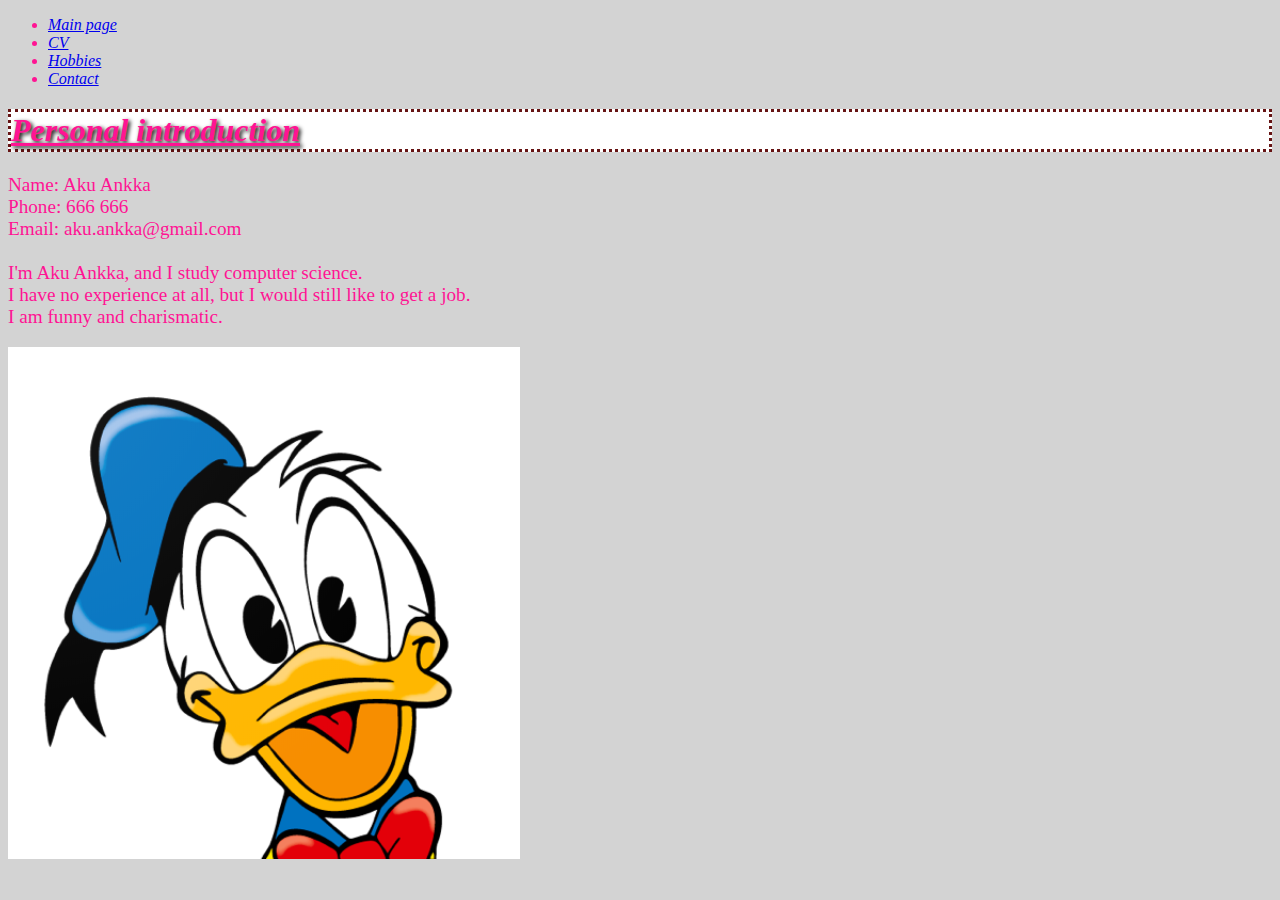
<file: index.html>
<!DOCTYPE html>
<html>
<head>
    <title>Main page</title>
    <link href="https://bootswatch.com/5/lumen/bootstrap.min.css" rel="stylesheet">
    <link rel="stylesheet" href="stylesheet1.css">
    
</head>
<body>
    <!-- Navigaatiopalkki -->
    <div class="container">
        <ul class="nav justify-content-center my-3">
            <li class="nav-item">
                <a class="nav-link active" aria-current="page" href="index.html">Main page</a>
            </li>
            <li class="nav-item">
                <a class="nav-link" href="cv.html">CV</a>
            </li>
            <li class="nav-item">
                <a class="nav-link" href="hobbies.html">Hobbies</a>
            </li>
            <li class="nav-item">
                <a class="nav-link" href="contact.html">Contact</a>
            </li>
        </ul>
    </div>

    <div class="container">
<h1>Personal introduction</h1>
</div>
    <div class="container">
      <div class="row">
          <div class="col-12 col-md-8">
                <p>
                    Name: Aku Ankka <br/>
                    Phone: 666 666 <br/>
                    Email: aku.ankka@gmail.com <br/>
                    <br/>
                    I'm Aku Ankka, and I study computer science.<br>
                    I have no experience at all, but I would still like to get a job.<br>
                    I am funny and charismatic.
                </p>
            </div>
            <div class="col-12 col-md-4">
                <img src="akuankka.png" class="img-thumbnail" alt="Aku Ankka">
            </div>
        </div>
    </div>
</body>
</html>
</file>
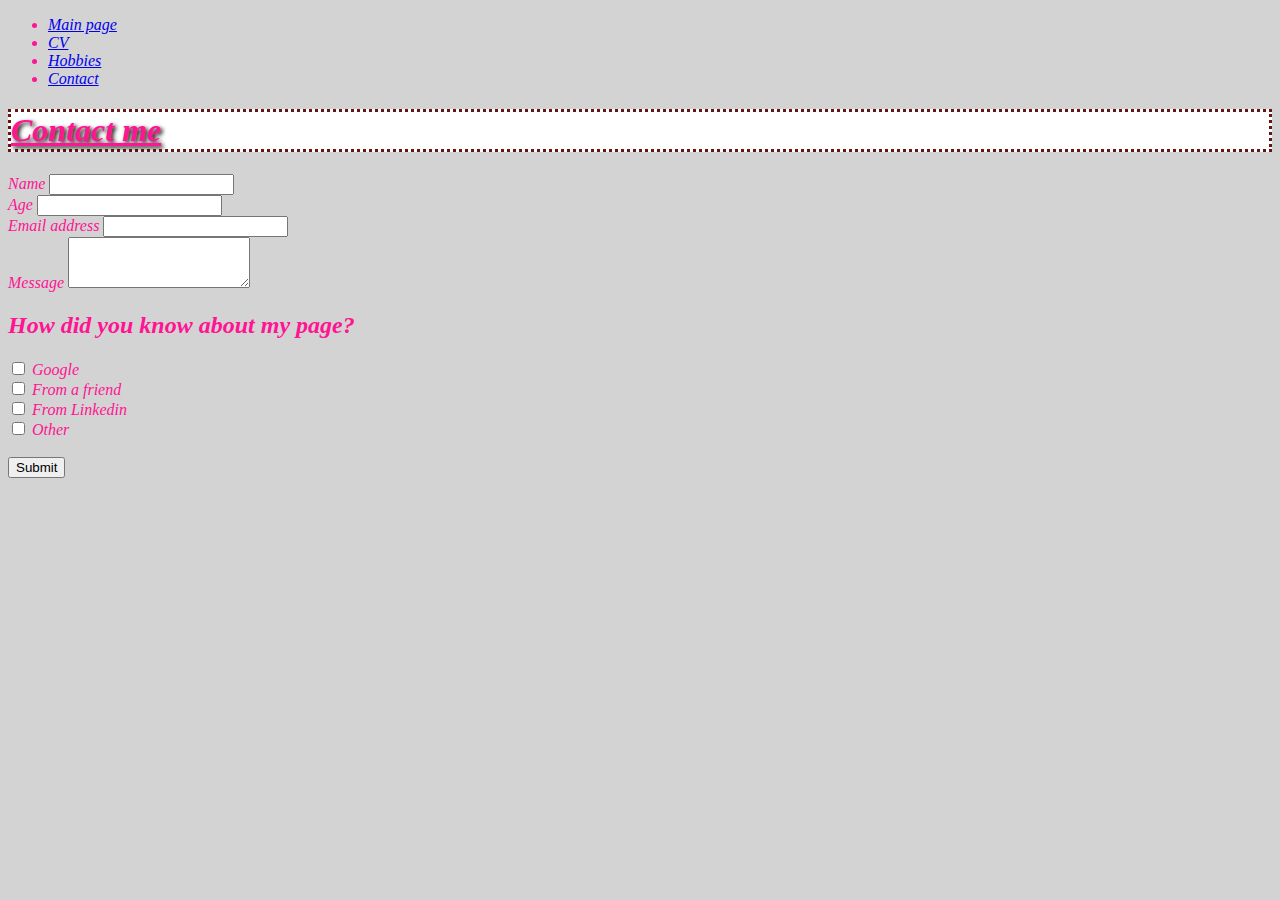
<file: contact.html>
<!DOCTYPE html>
<html>
<head>
    <title>Index</title>
    <link href="https://bootswatch.com/5/lumen/bootstrap.min.css" rel="stylesheet">
    <link rel="stylesheet" href="stylesheet1.css"
</head>
<body>
    <div class="container">
    <ul class="nav justify-content-center">
        <li class="nav-item">
          <a class="nav-link"  href="index.html">Main page</a>
        </li>
        <li class="nav-item">
          <a class="nav-link" href="cv.html">CV</a>
        </li>
        <li class="nav-item">
          <a class="nav-link" href="hobbies.html">Hobbies</a>
        </li>
        <li class="nav-item">
            <a class="nav-link active" aria-current="page" href="contact.html">Contact</a>
        </li>
      </ul>
    </div>
    <div class="container">
<h1>Contact me</h1>
</div>
<div class="container">
<div class="input-container">
  <div class="row">
    <div class="col-12 col-md-5">
    <form action="https://elearn.uef.fi/login" method="post">

        <div class="mb-3">
            <label for="exampleFormControlInput1" class="form-label">Name</label>
            <input type="text" class="form-control" id="exampleFormControlInput1" placeholder="">
          </div>
          <div class="mb-3">
            <label for="exampleFormControlInput1" class="form-label">Age</label>
            <input type="number" class="form-control" id="exampleFormControlInput1" placeholder="">
          </div>
        <div class="mb-3">
            <label for="exampleFormControlInput1" class="form-label">Email address</label>
            <input type="email" class="form-control" id="exampleFormControlInput1" placeholder="">
          </div>
          <div class="mb-3">
            <label for="exampleFormControlTextarea1" class="form-label">Message</label>
            <textarea class="form-control" id="exampleFormControlTextarea1" rows="3"></textarea>
          </div>
<h2>How did you know about my page?</h2>
      
    

        <div class="form-check">
            <input class="form-check-input" type="checkbox" value="Google" id="flexCheckDefault">
            <label class="form-check-label" for="flexCheckDefault">
              Google
            </label>
          </div>
          <div class="form-check">
            <input class="form-check-input" type="checkbox" value="Google" id="flexCheckDefault">
            <label class="form-check-label" for="flexCheckDefault">
              From a friend
            </label>
          </div>
          <div class="form-check">
            <input class="form-check-input" type="checkbox" value="Google" id="flexCheckDefault">
            <label class="form-check-label" for="flexCheckDefault">
              From Linkedin
            </label>
          </div>
          <div class="form-check">
            <input class="form-check-input" type="checkbox" value="Google" id="flexCheckDefault">
            <label class="form-check-label" for="flexCheckDefault">
              Other
            </label>
          </div>
        </div>
      </div>
    <br>
    
    <button type="button" class="btn btn-info">Submit</button>
    
    
        </form>
    </div>
</div>


</body>
</html>
</file>
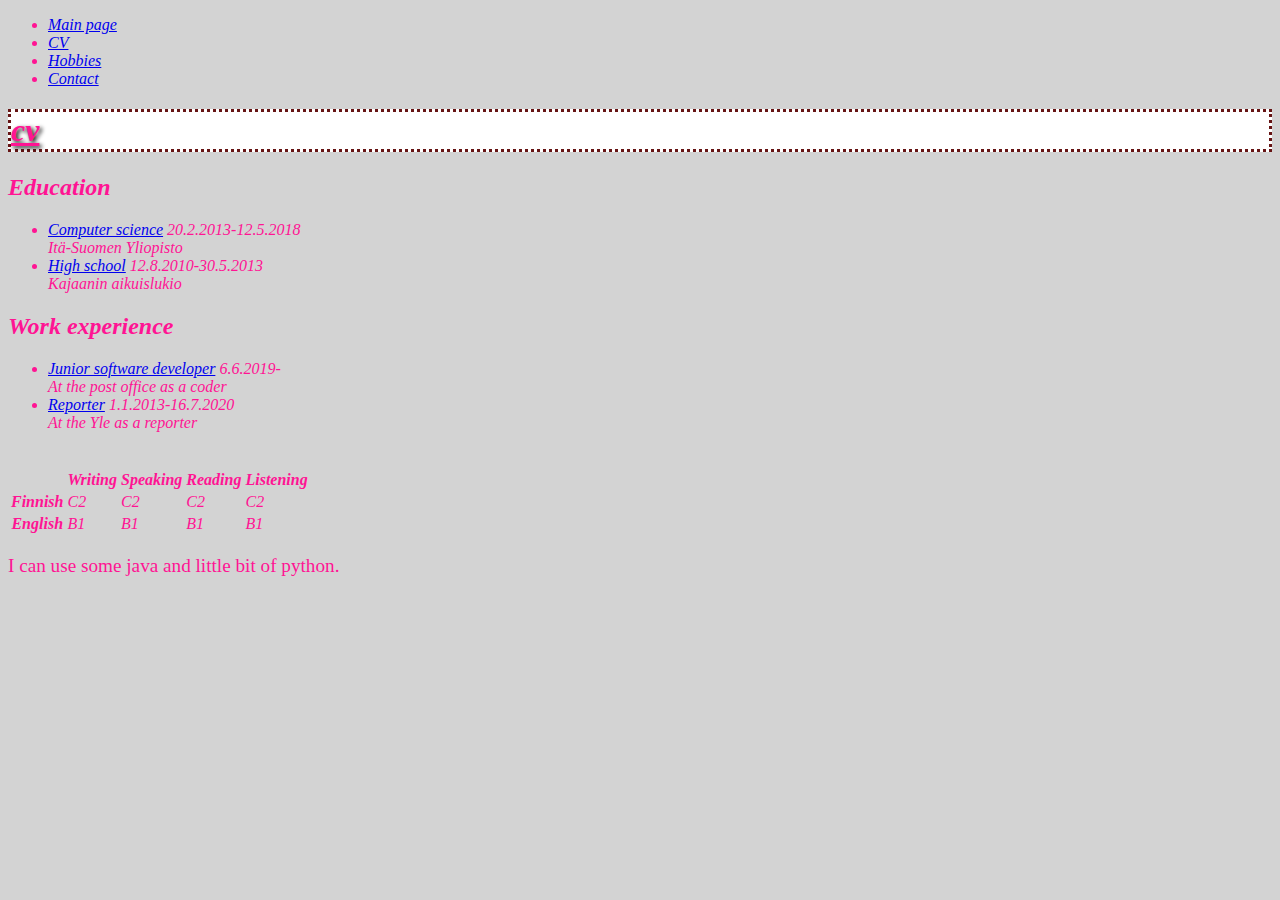
<file: cv.html>
<!DOCTYPE html>
<html>
<head>
    <title>CV</title>
    <link href="https://bootswatch.com/5/lumen/bootstrap.min.css" rel="stylesheet">
    <link rel="stylesheet" href="stylesheet1.css"
</head>
<body>
  <div class="container">
    <ul class="nav justify-content-center my-3">
        <li class="nav-item">
          <a class="nav-link" href="index.html">Main page</a>
        </li>
        <li class="nav-item">
          <a class="nav-link active" aria-current="page" href="cv.html">CV</a>
        </li>
        <li class="nav-item">
          <a class="nav-link" href="hobbies.html">Hobbies</a>
        </li>
        <li class="nav-item">
            <a class="nav-link" href="contact.html">Contact</a>
        </li>
      </ul>
    </div>
    <div class="container">
<h1>cv</h1>
</div>
<div class="container">
  <div class="row">
    <div class="col-12 col-md-6">
<h2>Education</h2>
<ul>
    <li><a href="https://www.uef.fi/fi" target = "_blank">Computer science</a>  20.2.2013-12.5.2018<br>Itä-Suomen Yliopisto</li>
    <li><a href="https://www.kajaaninlukio.fi/kajaanin-lukio/aikuislinja/" target = "_blank"> High school</a>  12.8.2010-30.5.2013<br>Kajaanin aikuislukio</li>
</ul>
</div>
<div class="col-12 col-md-6">
<h2>Work experience</h2>
<ul>  
<li><a href="https://www.posti.fi/fi?utm_campaign=11373&utm_source=google&utm_medium=search&utm_content=link&utm_term=posti&utm_campaign=Br%C3%A4ndi&utm_source=adwords&utm_medium=ppc&hsa_acc=6420086852&hsa_cam=18898245563&hsa_grp=143233380213&hsa_ad=634363123389&hsa_src=g&hsa_tgt=kwd-165071478&hsa_kw=posti&hsa_mt=e&hsa_net=adwords&hsa_ver=3&gad_source=1&gclid=CjwKCAjwooq3BhB3EiwAYqYoErgAsil5iusQLHT3ORiKW_hZGiklpm9RnWBhE3HWtQenB8ID0EwJXxoC1-MQAvD_BwE" target = "_blank"> Junior software developer</a>  6.6.2019-<br> At the post office as a coder</li>
<li><a href="https://www.yle.fi/" target = "_blank">Reporter</a>  1.1.2013-16.7.2020<br>At the Yle as a reporter</li>
</ul>
</div>
</div>
</div>
<br>
<div class="container">
  <div class="row">
    <div class="col-12 col-md-6">
<table class="table table-striped">
    <tr></tr>
        <th></th>
        <th>Writing  </th>
        <th>Speaking  </th>
        <th>Reading  </th>
        <th>Listening  </th>
    </tr>
    <tr>
        <th>Finnish</th>
        <td>C2</td>
        <td>C2</td>
        <td>C2</td>
        <td>C2</td>
    </tr>
        <th>English</th>
        <td>B1</td>
        <td>B1</td>
        <td>B1</td>
        <td>B1</td>
    </tr>
  </table>
</div>
</div>
</div>
<div class="container">
<p>
    I can use some java and little bit of python. 
</p>
</div>


</body>







</html>
</file>
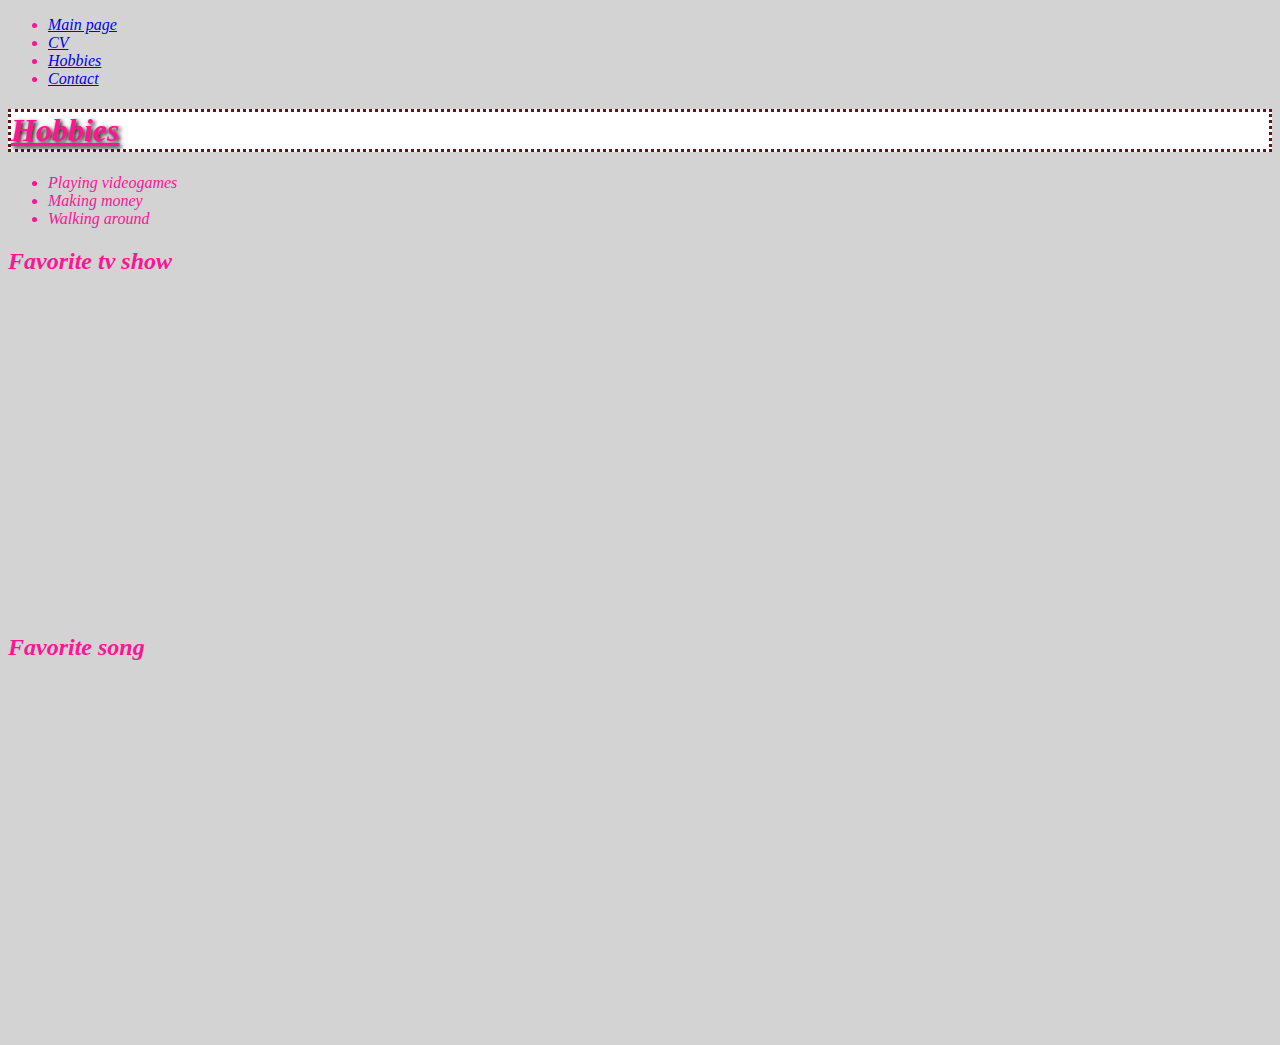
<file: hobbies.html>
<!DOCTYPE html>
<html>
<head>
    <title>Index</title>
    <link href="https://bootswatch.com/5/lumen/bootstrap.min.css" rel="stylesheet">
    <link rel="stylesheet" href="stylesheet1.css"
</head>
<body>
  <div class="container">
    <ul class="nav justify-content-center">
        <li class="nav-item">
          <a class="nav-link"  href="index.html">Main page</a>
        </li>
        <li class="nav-item">
          <a class="nav-link" href="cv.html">CV</a>
        </li>
        <li class="nav-item">
          <a class="nav-link active" aria-current="page" href="hobbies.html">Hobbies</a>
        </li>
        <li class="nav-item">
            <a class="nav-link" href="contact.html">Contact</a>
        </li>
      </ul>
    </div>
    <div class="container">
<h1>Hobbies</h1>
</div>
<div class="container">
<ul>
    <li>Playing videogames</li>
    <li>Making money</li>
    <li>Walking around</li>
</ul>
</div>
<div class="container">
  <div class="row">
    <div class="col-12 col-md-7">
<h2>Favorite tv show</h2>
<iframe width="560" height="315" 
src="https://www.youtube.com/embed/ef0V67SorBE?si=vlHejJKyAilJ3Hev" 
title="YouTube video player" frameborder="0" 
allow="accelerometer; autoplay; clipboard-write; encrypted-media; gyroscope; picture-in-picture; web-share" 
referrerpolicy="strict-origin-when-cross-origin" allowfullscreen></iframe>
</div>
</div>
</div>
<div class="container">
  <div class="row">
    <div class="col-12 col-md-7">
<h2>Favorite song</h2>
<iframe style="border-radius:12px" src="https://open.spotify.com/embed/track/0hua7obC2aRxJdPkSoFKEu?utm_source=generator" 
width="100%" height="352" frameBorder="0" allowfullscreen="" 
allow="autoplay; clipboard-write; encrypted-media; fullscreen; picture-in-picture" 
loading="lazy"></iframe>
</div>
</div>
</div>


</body>







</html>
</file>
<file: stylesheet1.css>
body {
    color:deeppink;
    font-style:italic;
    background-color: lightgrey;

}
h1 {
    background-color: rgb(255, 255, 255);
    text-shadow: 2px 2px 4px #000000;
    text-decoration-line: underline;
    border: dotted;
    border-color: rgb(102, 20, 20);
}
p {
    font-style: normal;
    font-size: larger;
}
</file>
